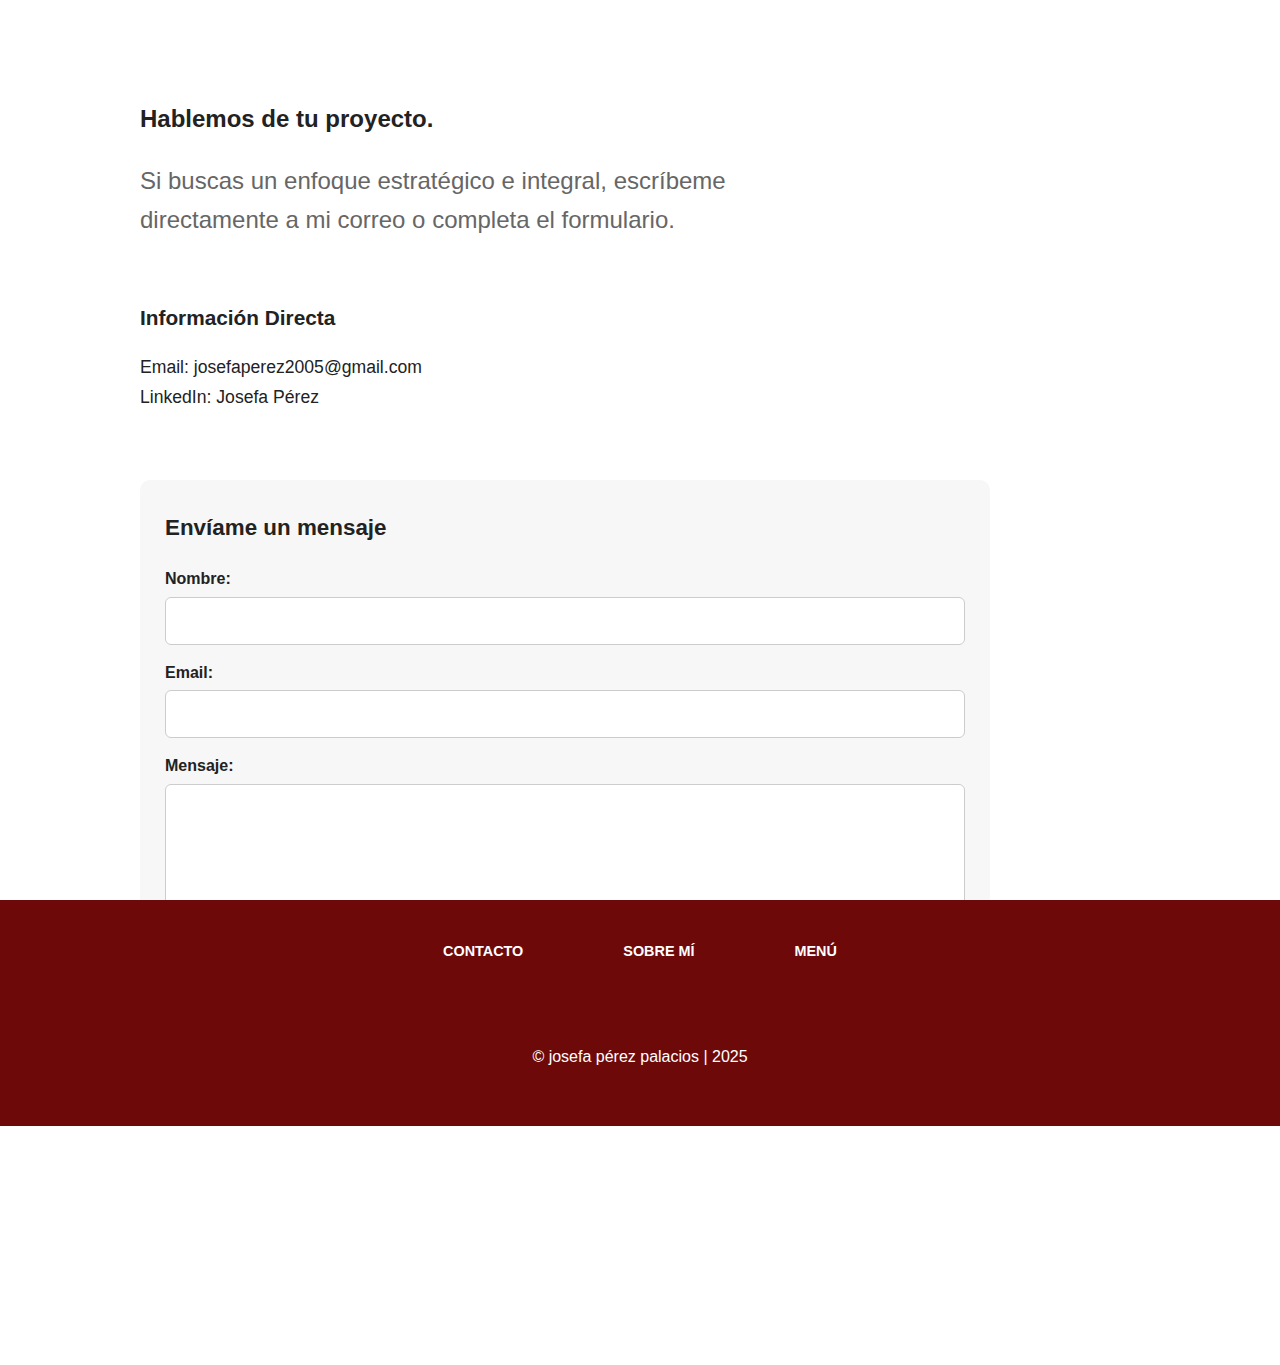
<file: contacto.html>
<!DOCTYPE html>
<html lang="es">
<head>
    <meta charset="UTF-8">
    <meta name="viewport" content="width=device-width, initial-scale=1.0">
    <title>Contacto | [Tu Nombre]</title>
    <link href="https://fonts.googleapis.com/css2?family=Montserrat:wght@300;400;700&family=Playfair+Display:wght@700&display=swap" rel="stylesheet">
    
    <link rel="stylesheet" href="style.css"> 
    
</head>
<body>

    <main>
        
        <section class="seccion-contacto pagina-separada" id="titulo-principal">
            <h2 class="subtitulo-bio">Hablemos de tu proyecto.</h2>
            <p class="tagline">Si buscas un enfoque estratégico e integral, escríbeme directamente a mi correo o completa el formulario.</p>
            
            <div class="info-y-formulario">
                
                <div class="info-contacto">
                    <h3>Información Directa</h3>
                    <p>
                        Email: <a href="josefaperez2005@gmail.com">josefaperez2005@gmail.com</a><br>
                        LinkedIn: <a href="https://www.linkedin.com/in/josefa-p%C3%A9rez-41b08435b/>">Josefa Pérez</a><br>
                    </p>
                </div>

                <form class="formulario">
                    <h3>Envíame un mensaje</h3>
                    
                    <label for="nombre">Nombre:</label>
                    <input type="text" id="nombre" name="nombre" required>

                    <label for="email">Email:</label>
                    <input type="email" id="email" name="email" required>

                    <label for="mensaje">Mensaje:</label>
                    <textarea id="mensaje" name="mensaje" rows="6" required></textarea>

                    <button type="submit" class="btn-acento">Enviar Mensaje</button>
                </form>
            </div>
            
        </section>
        
    </main>

    <footer id="barraFlotante" class="barra-flotante">
        <div class="enlaces-barra">
            <div class="columna-barra">
                <h3><a href="contacto.html">CONTACTO</a></h3>
            </div>
            
            <div class="columna-barra">
                <h3><a href="sobre-mi.html">SOBRE MÍ</a></h3>
            </div>
            
            <div class="columna-barra menu-footer">
                <h3><a href="index.html#titulo-principal">MENÚ</a></h3>
            </div>
        </div>
        
        <div class="titulo-footer">
           <p>&copy; josefa pérez palacios | 2025</p>
        </div>
    </footer>

    <script src="menu.js"></script>

</body>
</html>
</file>
<file: style.css>
/* 1. VARIABLES Y BASE */
:root {
    --color-principal: #222222; 
    --color-fondo: #ffffff;
    --color-acento: #6E0909;  
    --color-acento-claro: #ffefe8;
    --color-barra-fondo: #F84F35; 
    --espacio-padding: 1vw;
}

body {
    font-family: 'Switzer', sans-serif; 
    margin: 0;
    padding: 0;
    background-color: var(--color-fondo);
    color: var(--color-principal);
    line-height: 1.6;
}

/* Base enlaces */
a {
    color: inherit;
    text-decoration: none;
    transition: color 0.3s;
}

.btn-acento {
    display: inline-block;
    background-color: var(--color-acento);
    color: #ffffff;
    padding: 12px 25px;
    border-radius: 5px;
    font-weight: 700;
    text-transform: uppercase;
    letter-spacing: 1px;
    transition: background-color 0.3s;
}

.btn-acento:hover {
    background-color: #d8390d;
}

/* 2. HEADER */
#topHeader {
    max-width: 1400px; 
    margin: 0 auto;
    width: 100%; 
    background-color: rgba(255, 255, 255, 0.95); 
    padding: 15px 5px !important; 
    display: flex;
    justify-content: space-between; 
    align-items: center;
}

.enlaces-rapidos {
    display: flex;
    gap: 2px; 
    align-items: center; 
}

.logo-superior {
    font-weight: 700;
    font-size: 0.95rem;
    letter-spacing: 0.5px;
}

.social-icon {
    height: 2.5rem; 
    width: 2.5rem; 
    object-fit: contain; 
    display: block; 
    opacity: 1; 
    transition: opacity 0.3s;
}

.email-adjusted-icon {
    height: 3rem; 
    width: 3rem;
    margin-right: -4px; 
}

.icono-link:hover .social-icon {
    opacity: 1;
    filter: brightness(0) saturate(100%) invert(10%) sepia(90%)
            saturate(5000%) hue-rotate(350deg);
}

/* 4. MAIN */
main {
    max-width: 1400px;
    margin: 0 auto;
    padding-top: 0; 
    margin-bottom: 250px; 
}

/* HERO */
.hero-intro {
    min-height: 100vh; 
    display: flex;
    flex-direction: column;
    justify-content: center; 
    align-items: center;     
    text-align: center;      
    padding: 0 var(--espacio-padding);
}

.hero-intro h1 {
    font-family: 'Switzer', sans-serif; 
    font-size: 7rem; 
    line-height: 1.1;
    margin-bottom: 20px;
    font-weight: 700; 
    letter-spacing: -1px; 
}

.tagline {
    font-size: 1.5rem;
    color: #666;
    max-width: 700px;
}

/* 5. BARRA FLOTANTE */
.barra-flotante {
    position: fixed;
    bottom: 0;
    left: 0;
    width: 100%;
    background-color: var(--color-acento);
    color: #ffffff
    z-index: 1500;
    transform: translateY(100%);
    transition: transform 0.5s ease;
}

.barra-flotante.visible {
    transform: translateY(0); 
}

.enlaces-barra {
    display: flex; 
    justify-content: center; 
    gap: 100px; 
    padding: 40px var(--espacio-padding) 30px; 
    max-width: 1400px;
    margin: 0 auto;
}

.columna-barra {
    text-align: center; 
}

.columna-barra h3 {
    text-transform: uppercase;
    font-size: 0.9rem;
    margin: 0 0 15px;
    font-weight: 700;
}

.columna-barra h3 a {
    color: #ffffff; /* ← Asegura que los enlaces sean blancos */
}

.titulo-footer {
    text-align: center;
    padding: 20px var(--espacio-padding) 40px;
}

.titulo-footer p {
    color: #ffffff; /* ← Asegura que el texto sea blanco */
}


/* 6. GALERÍA */
.galeria-flex {
    padding: 30px 20px 80px; 
    max-width: 1400px; 
    margin: 0 auto; 
}

#proyectos-contenedor {
    width: 100%;
    display: flex;
    flex-wrap: wrap; 
    justify-content: space-between; 
    gap: 40px 20px; 
}

.galeria-flex h2 {
    width: 100%; 
    font-size: 2rem;
    margin: 0 0 10px; 
}

/* TARJETA */
.proyecto-item {
    flex: 0 0 calc(33.333% - 14px);
    height: 350px;
    position: relative;
    overflow: hidden;
    background-size: cover;
    background-position: center;
    border-radius: 8px;
    box-shadow: 0 4px 10px rgba(0,0,0,0.1);
}

/* OVERLAY */
.overlay {
    position: absolute;
    bottom: 0;
    left: 0;
    right: 0;
    padding: 20px;
    background: linear-gradient(transparent, rgba(0,0,0,0.7));
    color: #fff;
    transform: translateY(100%);
    transition: transform 0.4s ease;
}

.proyecto-item:hover .overlay {
    transform: translateY(0); 
}

.etiqueta {
    display: inline-block;
    background-color: var(--color-acento);
    color: #ffffff;
    padding: 3px 8px;
    font-size: 0.8rem;
    border-radius: 3px;
}

/* 7. CALL TO ACTION */
.llamada-contacto {
    text-align: center;
    padding: 80px var(--espacio-padding);
    background-color: var(--color-acento-claro);
    margin-top: 50px;
}

/* 8. SOBRE MI + CONTACTO */
.pagina-separada {
    padding: 80px var(--espacio-padding); 
    min-height: 70vh; 
    margin: 0 auto;
    max-width: 1000px;
}

/* SOBRE MÍ (queda igual) */
.sobre-mi {
    display: grid;
    grid-template-columns: 3fr 2fr; 
    gap: 80px; }

.imagen-perfil img {
    width: 100%;
    border-radius: 8px;
    box-shadow: 0 4px 10px rgba(0,0,0,0.1);
}

/* CONTACTO — DISEÑO VERTICAL */
.info-y-formulario {
    display: flex;
    flex-direction: column;
    gap: 50px;
    margin-top: 40px;
}

.info-contacto {
    max-width: 800px;
    font-size: 1.1rem;
    line-height: 1.7;
}

.info-contacto h3 {
    margin-bottom: 10px;
    font-size: 1.3rem;
    font-weight: 700;
}

.info-contacto .nota {
    margin-top: 10px;
    font-size: 0.95rem;
    color: #555;
}

/* FORMULARIO */
.formulario {
    max-width: 800px;
    padding: 30px 25px;
    border-radius: 10px;
    background-color: #f7f7f7;
}

.formulario h3 {
    margin-top: 0;
    margin-bottom: 20px;
    font-size: 1.4rem;
}

.formulario label {
    display: block;
    margin-top: 15px;
    font-weight: 600;
}

.formulario input[type="text"],
.formulario input[type="email"],
.formulario textarea {
    width: 100%;
    padding: 14px;
    margin-top: 5px;
    border: 1px solid #ccc;
    border-radius: 6px;
    font-size: 1rem;
    box-sizing: border-box;
}

.formulario button[type="submit"] {
    margin-top: 20px;
    padding: 14px 25px;
    border-radius: 6px;
    font-size: 1rem;
}

/* 9. RESPONSIVE */
@media (max-width: 768px) {

    .hero-intro h1 {
        font-size: 3.2rem;
        margin-bottom: 0;
    }

    .enlaces-barra {
        flex-direction: column;
        gap: 30px;
        padding: 30px 20px 20px;
    }

    #proyectos-contenedor {
        flex-direction: column;
    }

    .proyecto-item {
        flex: 0 0 100%;
        height: 320px;
    }

    .sobre-mi,
    .info-y-formulario {
        grid-template-columns: 1fr;
        gap: 40px;
    }
}






/* =========================================================
   ESTILO PROYECTOS — Texto fijo izquierda, imágenes derecha
   ========================================================= */

.proyecto-layout {
    max-width: 1400px;
    margin: 0 auto;
    display: flex;
    gap: 60px;
    padding: 100px 40px;
}

/* COLUMNA IZQUIERDA (TEXTO) */
.proyecto-info {
    width: 35%;
    position: sticky;
    top: 120px;
    height: fit-content;
}

.proyecto-info h1 {
    font-size: 2.2rem;
    margin-bottom: 20px;
    font-weight: 900;
}

.proyecto-info p {
    font-size: 0.95rem;
    color: #444;
    line-height: 1.7;
    max-width: 90%;
}

/* COLUMNA DERECHA (IMÁGENES) */
.proyecto-galeria {
    width: 65%;
    display: flex;
    flex-direction: column;
    gap: 60px;
}

.proyecto-galeria img {
    width: 100%;
    border-radius: 8px;
    display: block;
    box-shadow: 0 6px 20px rgba(0,0,0,0.05);
}

/* RESPONSIVE */
@media (max-width: 900px) {
    .proyecto-layout {
        flex-direction: column;
        padding: 40px 20px;
    }
    .proyecto-info {
        position: relative;
        width: 100%;
        top: 0;
    }
    .proyecto-galeria {
        width: 100%;
    }
}
</file>
